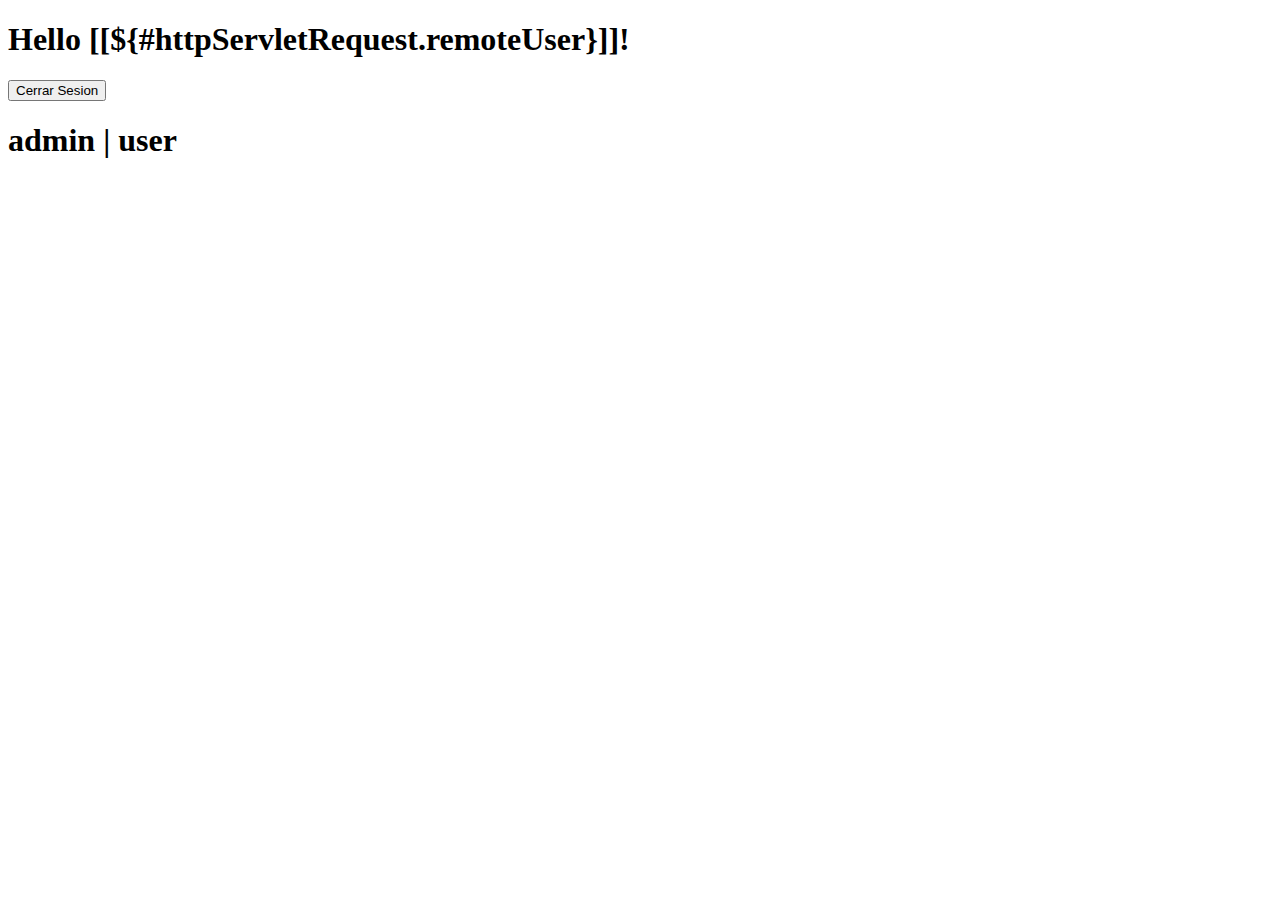
<file: Login/src/main/resources/templates/menu.html>
<!DOCTYPE html>
<html xmlns="http://www.w3.org/1999/xhtml" xmlns:th="http://www.thymeleaf.org"
      xmlns:sec="http://www.thymeleaf.org/thymeleaf-extras-springsecurity3">
    <head>
        <title>Hello World!</title>
    </head>
    <body>
        <h1 th:inline="text">Hello [[${#httpServletRequest.remoteUser}]]!</h1>
        <form th:action="@{/logout}" method="post">
            <input type="submit" value="Cerrar Sesion"/>
        </form>
        <h1><a th:href="@{/admin}"> admin</a> | <a th:href="@{/user}"> user</a></h1>
    </body>
</html>
</file>
